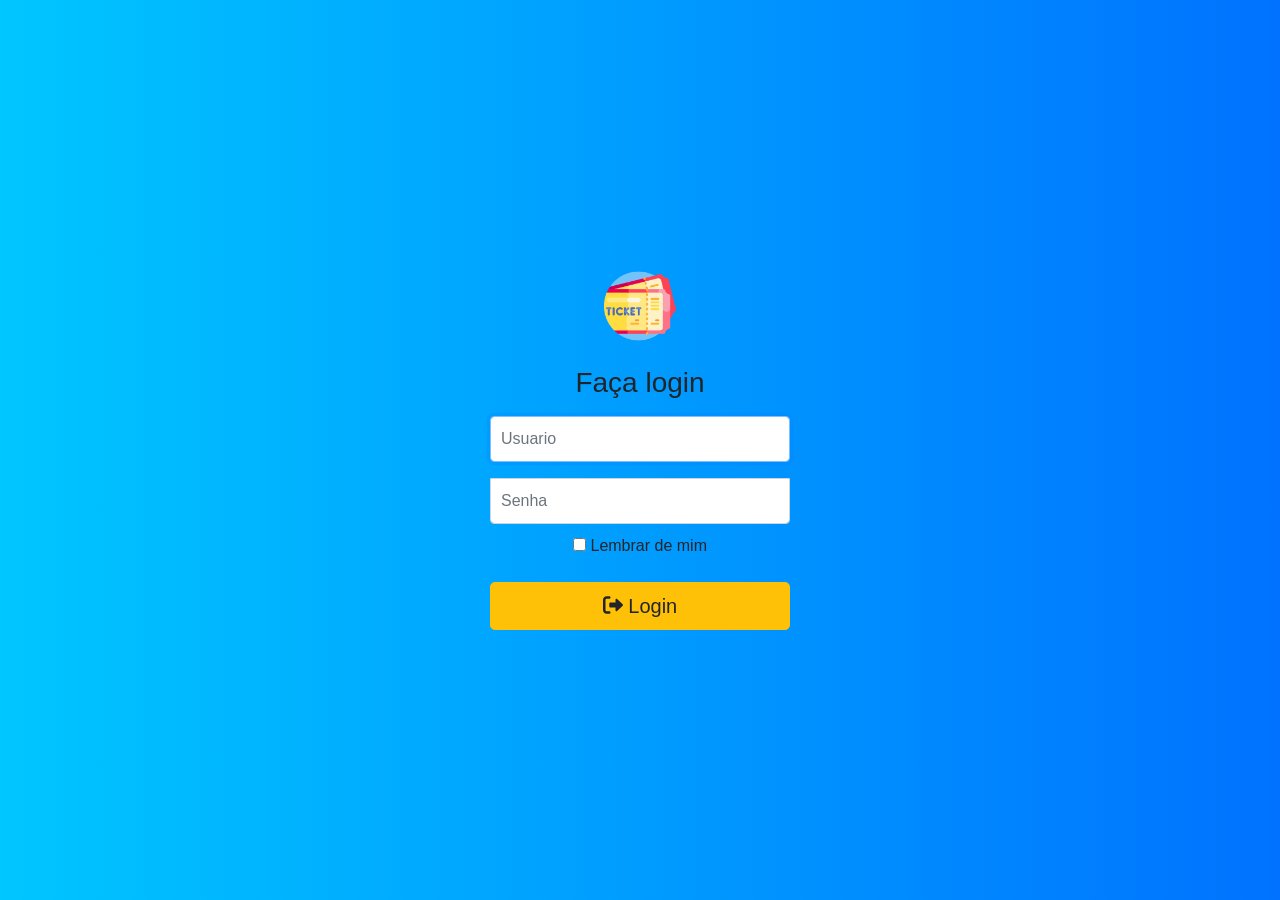
<file: index.html>
<!DOCTYPE html>
<html lang="en">

<head>
    <meta charset="UTF-8">
    <meta http-equiv="X-UA-Compatible" content="IE=edge">
    <meta name="viewport" content="width=device-width, initial-scale=1.0">
    <title>Sistemas de Rifas</title>
    <link rel="shortcut icon" href="img/tickets.png" type="image/x-icon">
    <link rel="stylesheet" href="css/style.css">
    <link rel="stylesheet" href="css/bootstrap.css">
    <link rel="stylesheet" href="libs/FontAwesome/css/all.css">
</head>

<body class="text-center">
    <form class="form-signin" id="form-login">
        <img class="mb-4" src="img/tickets.png" alt="" width="72" height="72">
        <h1 class="h3 mb-3 font-weight-normal">Faça login</h1>
        <label class="sr-only">Usuario</label>
        <input type="text" class="form-control" name="LOGIN" id="LOGIN" placeholder="Usuario" required="" autofocus="">
        <label class="sr-only">Senha</label>
        <input type="password" id="SENHA" class="form-control mt-3" name="SENHA" placeholder="Senha" required="">
        <div class="checkbox mb-3">
            <label>
            <input type="checkbox" value="remember-me"> Lembrar de mim
          </label>
        </div>
        <button class="btn btn-lg btn-warning btn-block btn-login" type="submit"><i class="fa-solid fa-right-from-bracket"></i> Login</button>
    </form>


</body>


<script src="js/jquery-3.6.0.js"></script>
<script src="js/bootstrap.js"></script>
<script src="libs/FontAwesome/js/all.js"></script>
<script src="src/vendedor/controller/login-vendedor.js"></script>
</body>

</html>
</file>
<file: css/style.css>
html,
body {
    height: 100%;
}

body {
    display: -ms-flexbox;
    display: flex;
    -ms-flex-align: center;
    align-items: center;
    padding-top: 40px;
    padding-bottom: 40px;
    background: linear-gradient(to right, #00c6ff, #0072ff);
}

.form-signin {
    width: 100%;
    max-width: 330px;
    padding: 15px;
    margin: auto;
}

.form-signin .checkbox {
    font-weight: 400;
}

.form-signin .form-control {
    position: relative;
    box-sizing: border-box;
    height: auto;
    padding: 10px;
    font-size: 16px;
}

.form-signin .form-control:focus {
    z-index: 2;
}

.form-signin input[type="email"] {
    margin-bottom: -1px;
    border-bottom-right-radius: 0;
    border-bottom-left-radius: 0;
}

.form-signin input[type="password"] {
    margin-bottom: 10px;
    border-top-left-radius: 0;
    border-top-right-radius: 0;
}
</file>
